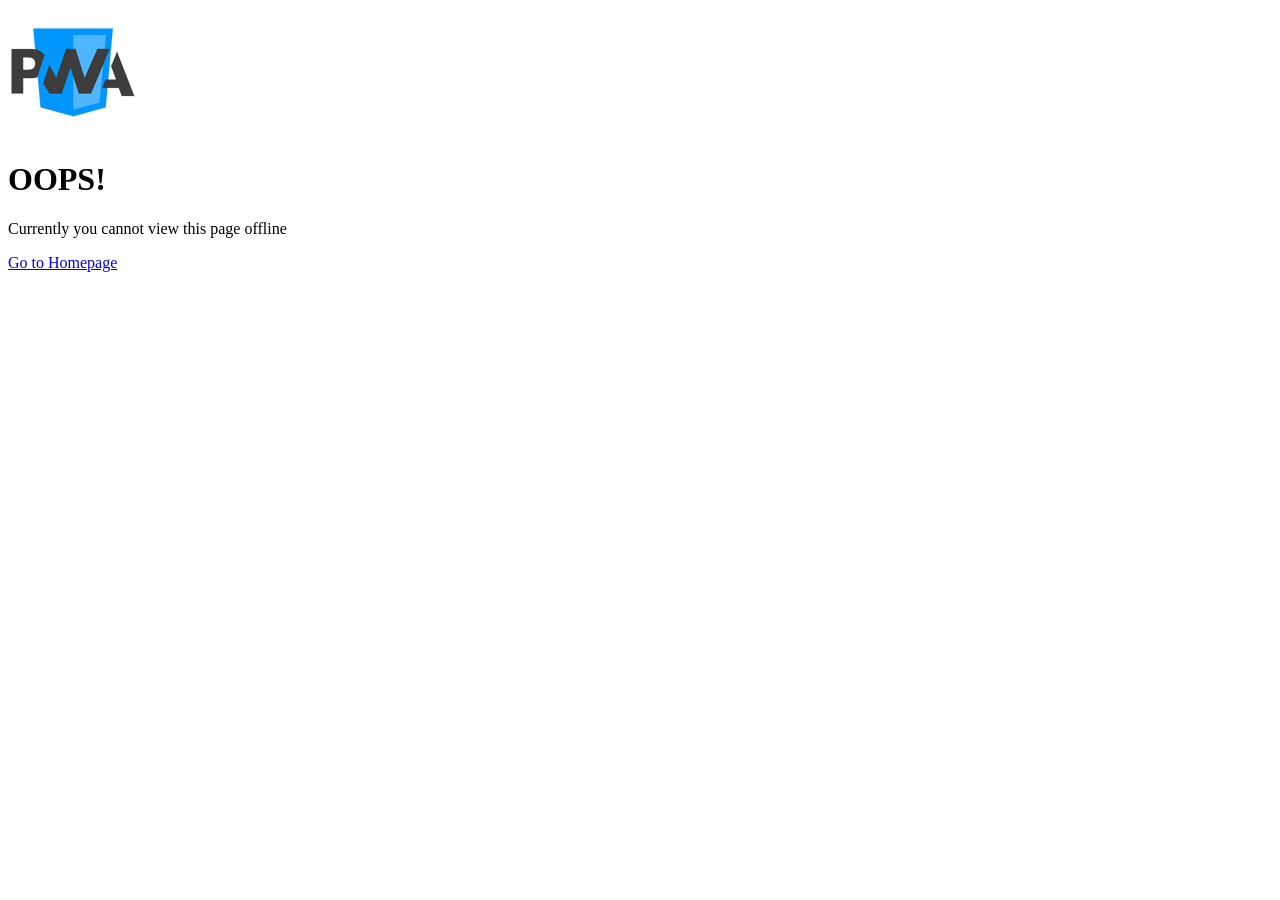
<file: pages/fallback.html>
<!DOCTYPE html>
<html lang="en">
<head>
  <meta charset="UTF-8">
  <meta name="viewport" content="width=device-width, initial-scale=1.0">
  <meta http-equiv="X-UA-Compatible" content="ie=edge">
  <title>PWA</title>

  <link rel="manifest" href="../manifest.json">
  <link rel="stylesheet" href="../css/style.css">
  <link rel="icon" href="../favicon.ico" type="image/x-icon" /> 
  
  <meta name="theme-color" content="white"/>  

  <!-- ios support -->
  <link rel="apple-touch-icon" href="../images/icon-96.png"> 
  <link rel="apple-touch-icon" href="../images/icon-152.png">
  <meta name="apple-mobile-web-app-status-bar-style" content="black"> 
  <meta name="apple-mobile-web-app-title" content="PWA"> 
  <meta name="apple-mobile-web-app-capable" content="yes">  
 
  <!-- ms support -->
  <meta name="msapplication-TileImage" content="../images/icon-144.png">  
  <meta name="msapplication-TileColor" content="#FFFFFF">

  <!-- SEO -->
  <meta name="Description" content="PWA an Progressive Web App">
</head>
<body>
  <div class="container">
      <a href="../index.html"><img src="../images/icon-128.png" alt="pwa icon" width="128px"></a>
    <h1 class="title">OOPS!</h1>
    <p>Currently you cannot view this page offline</p>
    <a href="../index.html">Go to Homepage</a>
  </div>
  <script src="../js/main.js"></script>
</body>
</html>
</file>
<file: css/style.css>
html,
body {
 /* width: 100%;
  height: 100%;
  margin: 0;
  padding: 0; 
  background: black!important;*/
}

.btn-x {
  width: 75px;
  margin-left: 5px;
  float: right;
}
</file>
